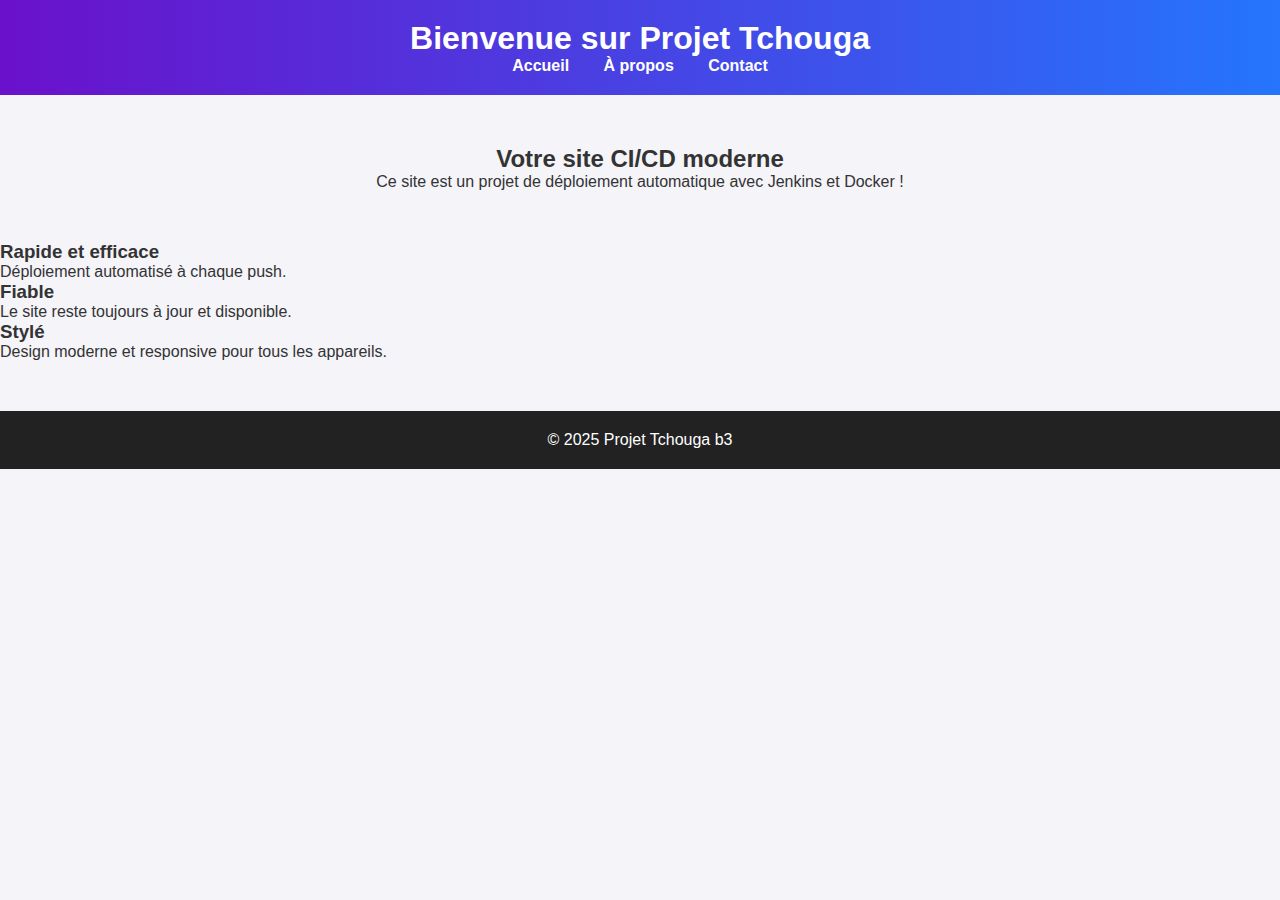
<file: index.html>
<!DOCTYPE html>
<html lang="fr">
<head>
    <meta charset="UTF-8">
    <title>Accueil - Projet Tchouga</title>
    <link rel="stylesheet" href="style.css">
</head>
<body>
    <header>
        <h1>Bienvenue sur Projet Tchouga</h1>
        <nav>
            <a href="index.html">Accueil</a>
            <a href="about.html">À propos</a>
            <a href="contact.html">Contact</a>
        </nav>
    </header>
    <main>
        <section class="hero">
            <h2>Votre site CI/CD moderne</h2>
            <p>Ce site est un projet de déploiement automatique avec Jenkins et Docker !</p>
        </section>
        <section class="features">
            <div class="feature">
                <h3>Rapide et efficace</h3>
                <p>Déploiement automatisé à chaque push.</p>
            </div>
            <div class="feature">
                <h3>Fiable</h3>
                <p>Le site reste toujours à jour et disponible.</p>
            </div>
            <div class="feature">
                <h3>Stylé</h3>
                <p>Design moderne et responsive pour tous les appareils.</p>
            </div>
        </section>
    </main>
    <footer>
        <p>&copy; 2025 Projet Tchouga b3</p>
    </footer>
</body>
</html>
</file>
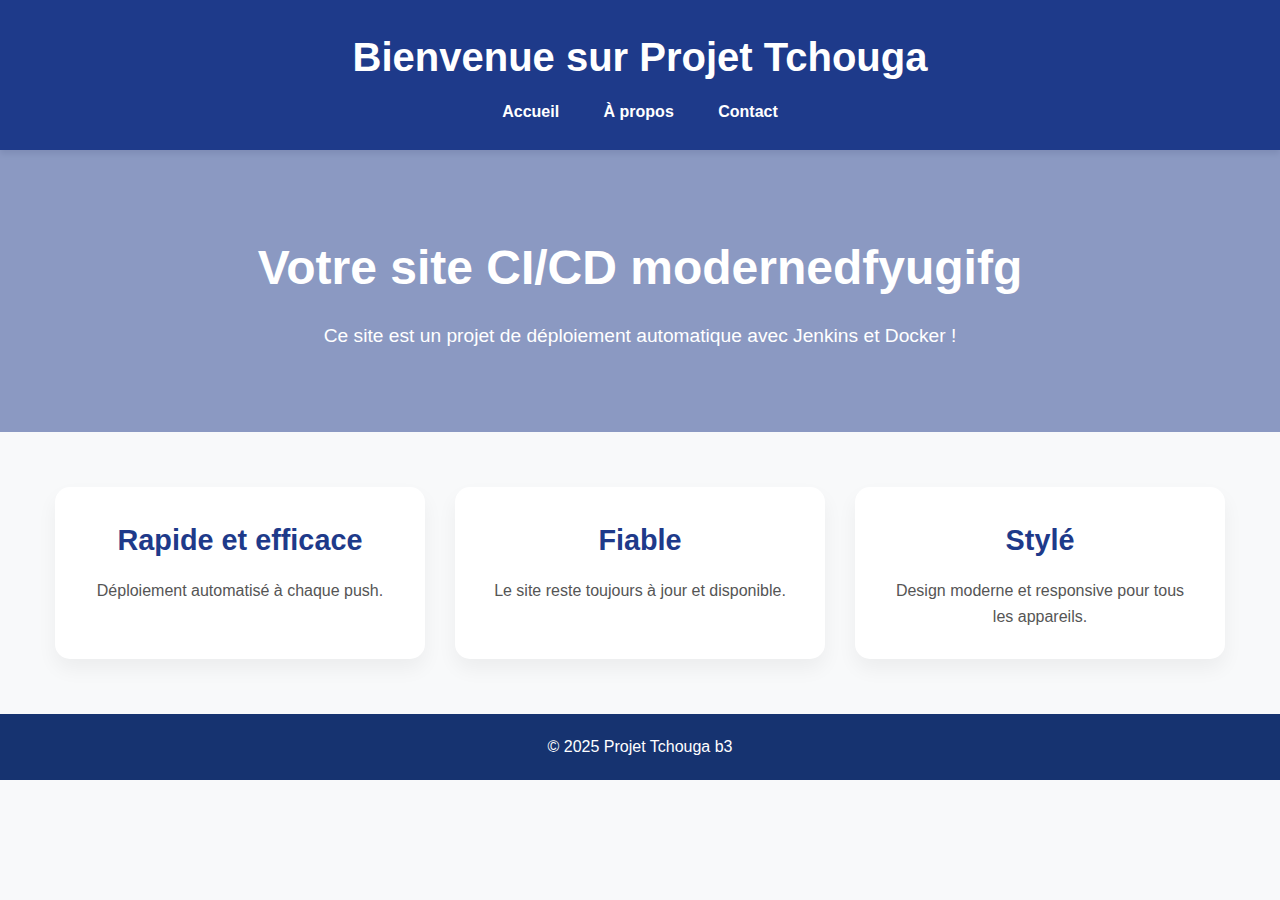
<file: site/index.html>
<!DOCTYPE html>
<html lang="fr">
<head>
    <meta charset="UTF-8">
    <title>Accueil - Projet Tchouga</title>
    <link rel="stylesheet" href="style.css">
</head>
<body>
    <header>
        <h1>Bienvenue sur Projet Tchouga</h1>
        <nav>
            <a href="index.html">Accueil</a>
            <a href="about.html">À propos</a>
            <a href="contact.html">Contact</a>
        </nav>
    </header>
    <main>
        <section class="hero">
            <h2>Votre site CI/CD modernedfyugifg</h2>
            <p>Ce site est un projet de déploiement automatique avec Jenkins et Docker !</p>
        </section>
        <section class="features">
            <div class="feature">
                <h3>Rapide et efficace</h3>
                <p>Déploiement automatisé à chaque push.</p>
            </div>
            <div class="feature">
                <h3>Fiable</h3>
                <p>Le site reste toujours à jour et disponible.</p>
            </div>
            <div class="feature">
                <h3>Stylé</h3>
                <p>Design moderne et responsive pour tous les appareils.</p>
            </div>
        </section>
    </main>
    <footer>
        <p>&copy; 2025 Projet Tchouga b3</p>
    </footer>
</body>
</html>
</file>
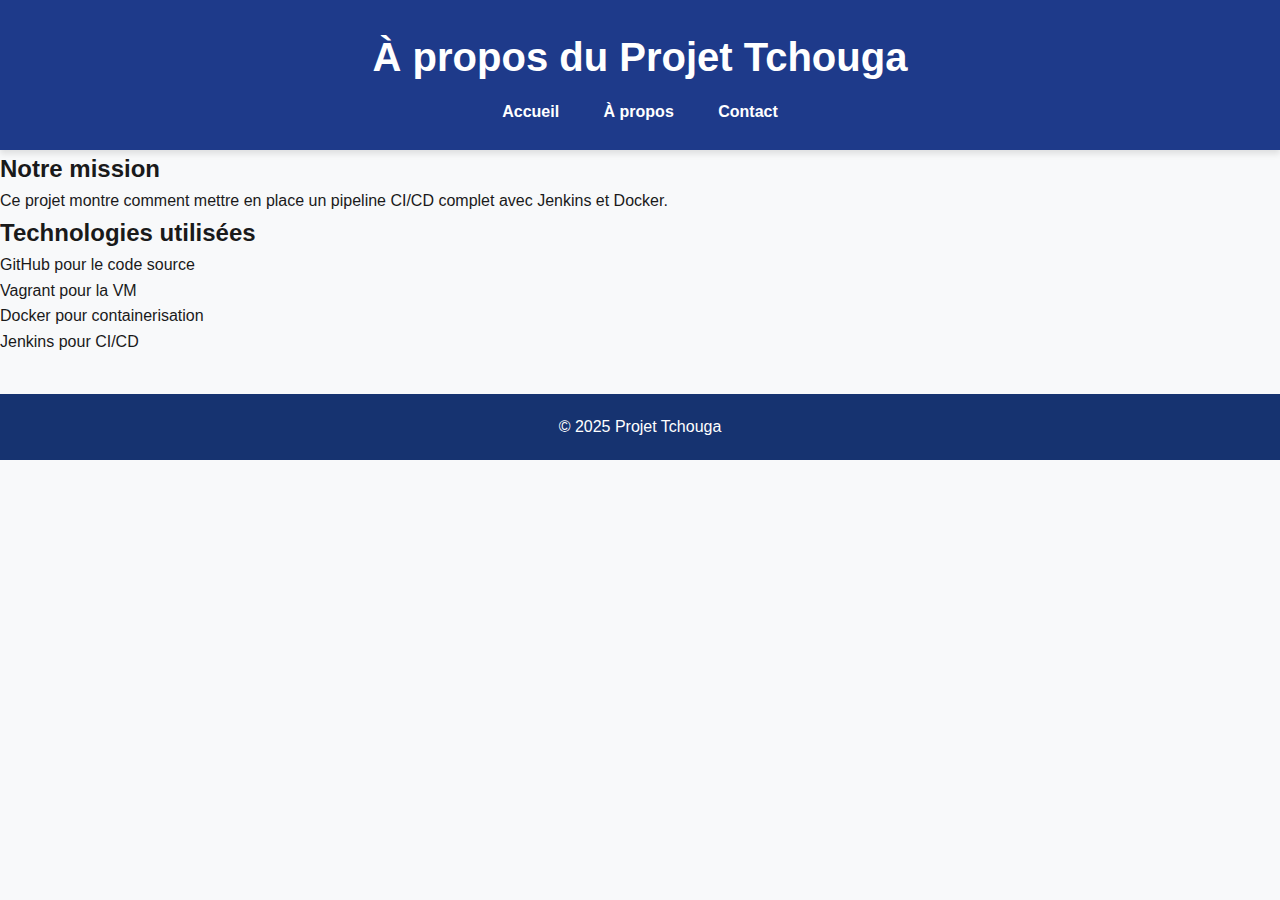
<file: site/about.html>
<!DOCTYPE html>
<html lang="fr">
<head>
    <meta charset="UTF-8">
    <title>À propos - Projet Tchouga</title>
    <link rel="stylesheet" href="style.css">
</head>
<body>
    <header>
        <h1>À propos du Projet Tchouga</h1>
        <nav>
            <a href="index.html">Accueil</a>
            <a href="about.html">À propos</a>
            <a href="contact.html">Contact</a>
        </nav>
    </header>
    <main>
        <section>
            <h2>Notre mission</h2>
            <p>Ce projet montre comment mettre en place un pipeline CI/CD complet avec Jenkins et Docker.</p>
        </section>
        <section>
            <h2>Technologies utilisées</h2>
            <ul>
                <li>GitHub pour le code source</li>
                <li>Vagrant pour la VM</li>
                <li>Docker pour containerisation</li>
                <li>Jenkins pour CI/CD</li>
            </ul>
        </section>
    </main>
    <footer>
        <p>&copy; 2025 Projet Tchouga</p>
    </footer>
</body>
</html>
</file>
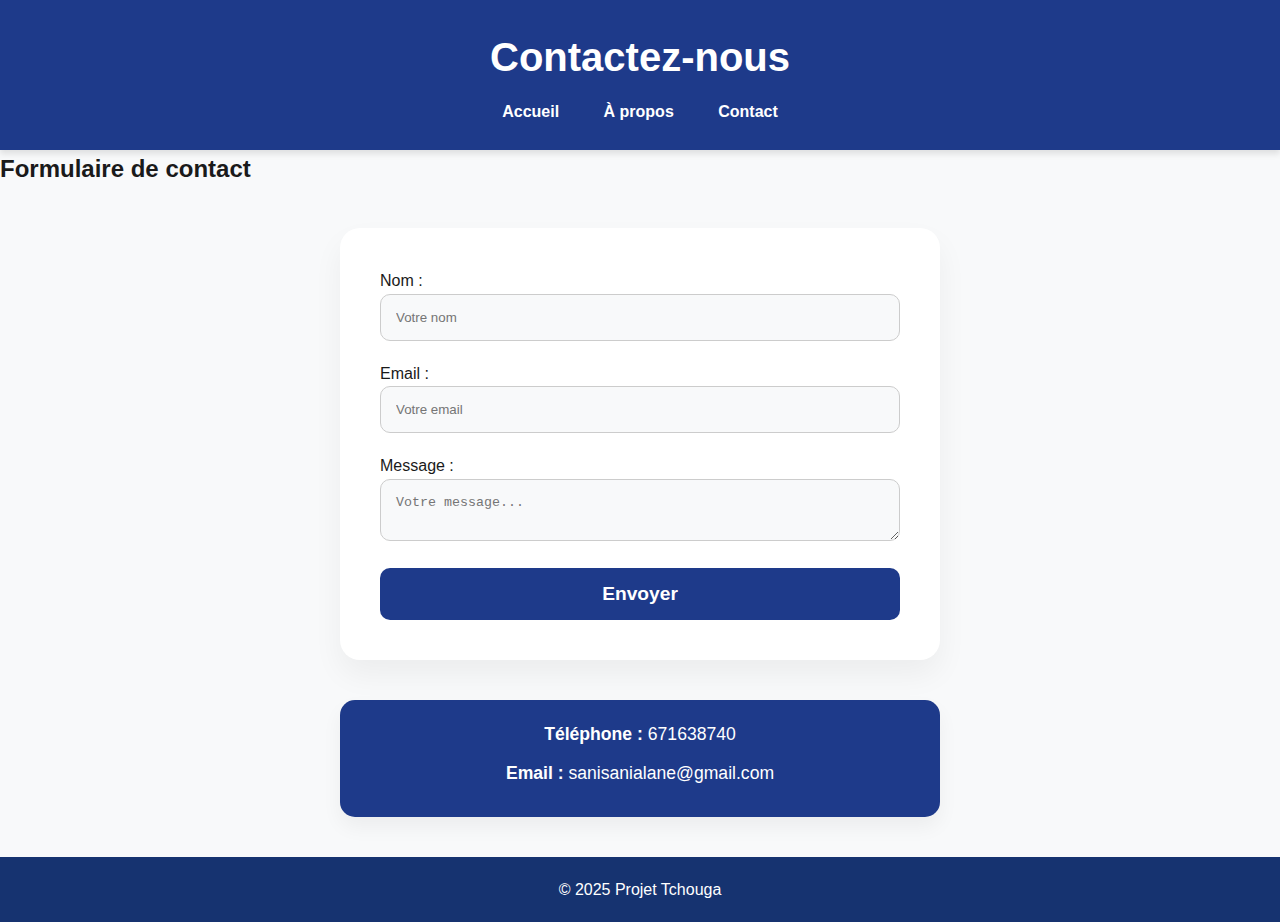
<file: site/contact.html>
<!DOCTYPE html>
<html lang="fr">
<head>
    <meta charset="UTF-8">
    <title>Contact - Projet Tchouga</title>
    <link rel="stylesheet" href="style.css">
</head>
<body>
    <header>
        <h1>Contactez-nous</h1>
        <nav>
            <a href="index.html">Accueil</a>
            <a href="about.html">À propos</a>
            <a href="contact.html">Contact</a>
        </nav>
    </header>
    <main>
        <section>
            <h2>Formulaire de contact</h2>
            <form>
                <label for="name">Nom :</label>
                <input type="text" id="name" name="name" placeholder="Votre nom" required>
                
                <label for="email">Email :</label>
                <input type="email" id="email" name="email" placeholder="Votre email" required>
                
                <label for="message">Message :</label>
                <textarea id="message" name="message" placeholder="Votre message..." required></textarea>
                
                <button type="submit">Envoyer</button>
            </form>

            <div class="contact-info">
        <p><strong>Téléphone :</strong> 671638740</p>
        <p><strong>Email :</strong> sanisanialane@gmail.com</p>
    </div>
        </section>
    </main>
    <footer>
        <p>&copy; 2025 Projet Tchouga</p>
    </footer>
</body>
</html>
</file>
<file: style.css>
/* Reset basique */
* { margin:0; padding:0; box-sizing:border-box; }
body { font-family: 'Arial', sans-serif; background:#f4f4f9; color:#333; }

header {
    background: linear-gradient(90deg,#6a11cb,#2575fc);
    color: white;
    text-align: center;
    padding: 20px;
}

nav a {
    color: white; text-decoration:none; margin:0 15px;
    font-weight:bold;
    transition: color 0.3s;
}
nav a:hover { color: #ffd700; }

.hero { 
    text-align:center; padding:50px;
}
.hero-text span {
    color:#ffd700;
    animation: pulse 2s infinite;
}
@keyframes pulse { 0%,100%{transform:scale(1);}50%{transform:scale(1.1);} }

.cards {
    display:flex; justify-content:center; gap:20px; padding:50px;
}
.card {
    background:white; padding:20px; border-radius:15px; box-shadow:0 4px 6px rgba(0,0,0,0.1);
    transition: transform 0.3s;
}
.card:hover { transform: translateY(-10px); }

.contact-form { display:flex; justify-content:center; padding:50px; }
.contact-form form {
    background:white; padding:30px; border-radius:15px; box-shadow:0 4px 6px rgba(0,0,0,0.1);
    display:flex; flex-direction:column; gap:15px; width:300px;
}
.contact-form input, .contact-form textarea {
    padding:10px; border-radius:8px; border:1px solid #ccc;
}
.contact-form button {
    padding:10px; border:none; border-radius:8px; background:linear-gradient(90deg,#6a11cb,#2575fc);
    color:white; font-weight:bold; cursor:pointer;
    transition: background 0.3s;
}
.contact-form button:hover { background:linear-gradient(90deg,#2575fc,#6a11cb); }

footer { text-align:center; padding:20px; background:#222; color:white; margin-top:50px; }
</file>
<file: site/style.css>
/* =====================
   Reset & Base
===================== */
* {
    margin: 0;
    padding: 0;
    box-sizing: border-box;
}

body {
    font-family: 'Poppins', sans-serif;
    line-height: 1.6;
    background: #f8f9fa; /* blanc cassé */
    color: #1a1a1a;
}

/* =====================
   Header
===================== */
header {
    background: #1E3A8A; /* bleu profond */
    color: #ffffff;
    padding: 25px 0;
    text-align: center;
    box-shadow: 0 4px 6px rgba(0,0,0,0.1);
}

header h1 {
    font-size: 2.5rem;
    margin-bottom: 10px;
}

nav a {
    color: #ffffff;
    margin: 0 20px;
    text-decoration: none;
    font-weight: 600;
    transition: color 0.3s;
}

nav a:hover {
    color: #FFD700; /* accent doré subtil */
}

/* =====================
   Hero Section
===================== */
.hero {
    background: url('https://source.unsplash.com/1600x600/?blue,technology') no-repeat center center/cover;
    color: #ffffff;
    text-align: center;
    padding: 80px 20px;
    position: relative;
}

.hero::after {
    content: '';
    position: absolute;
    top: 0; left: 0;
    width: 100%; height: 100%;
    background: rgba(30, 58, 138, 0.5); /* overlay bleu semi-transparent */
}

.hero h2, .hero p {
    position: relative;
    z-index: 1;
}

.hero h2 {
    font-size: 3rem;
    margin-bottom: 15px;
    animation: fadeInDown 1s ease forwards;
}

.hero p {
    font-size: 1.2rem;
    animation: fadeInUp 1s ease forwards;
}

/* =====================
   Features
===================== */
.features {
    display: flex;
    justify-content: space-around;
    flex-wrap: wrap;
    margin: 40px auto;
    max-width: 1200px;
}

.feature {
    background: #ffffff;
    flex: 1 1 300px;
    margin: 15px;
    padding: 30px;
    border-radius: 15px;
    text-align: center;
    box-shadow: 0 10px 20px rgba(0,0,0,0.05);
    transition: transform 0.3s, box-shadow 0.3s;
}

.feature:hover {
    transform: translateY(-10px);
    box-shadow: 0 15px 25px rgba(0,0,0,0.1);
}

.feature h3 {
    font-size: 1.8rem;
    margin-bottom: 15px;
    color: #1E3A8A; /* bleu profond */
}

.feature p {
    font-size: 1rem;
    color: #555555;
}

/* =====================
   Contact Form
===================== */
form {
    max-width: 600px;
    margin: 40px auto;
    background: #ffffff;
    padding: 40px;
    border-radius: 20px;
    box-shadow: 0 15px 30px rgba(0,0,0,0.05);
}

form input, form textarea {
    width: 100%;
    padding: 15px;
    margin-bottom: 20px;
    border: 1px solid #ccc;
    border-radius: 10px;
    background: #f8f9fa;
    color: #1a1a1a;
    transition: border-color 0.3s;
}

form input:focus, form textarea:focus {
    border-color: #1E3A8A;
    outline: none;
}

form button {
    width: 100%;
    padding: 15px;
    border: none;
    border-radius: 10px;
    background: #1E3A8A;
    color: #ffffff;
    font-size: 1.2rem;
    font-weight: bold;
    cursor: pointer;
    transition: background 0.3s;
}

form button:hover {
    background: #163370;
}

/* =====================
   Contact Info
===================== */
.contact-info {
    max-width: 600px;
    margin: 20px auto;
    background: #1E3A8A;
    padding: 20px 30px;
    border-radius: 15px;
    box-shadow: 0 10px 20px rgba(0,0,0,0.05);
    text-align: center;
    color: #ffffff;
}

.contact-info p {
    font-size: 1.1rem;
    margin-bottom: 10px;
}

.contact-info strong {
    font-weight: 700;
}

/* =====================
   Footer
===================== */
footer {
    background: #163370; /* bleu sombre */
    color: #ffffff;
    text-align: center;
    padding: 20px 0;
    margin-top: 40px;
}

/* =====================
   Animations
===================== */
@keyframes fadeInDown {
    from {opacity: 0; transform: translateY(-20px);}
    to {opacity: 1; transform: translateY(0);}
}

@keyframes fadeInUp {
    from {opacity: 0; transform: translateY(20px);}
    to {opacity: 1; transform: translateY(0);}
}

/* =====================
   Responsive
===================== */
@media (max-width: 768px) {
    .features {
        flex-direction: column;
    }
}
</file>
